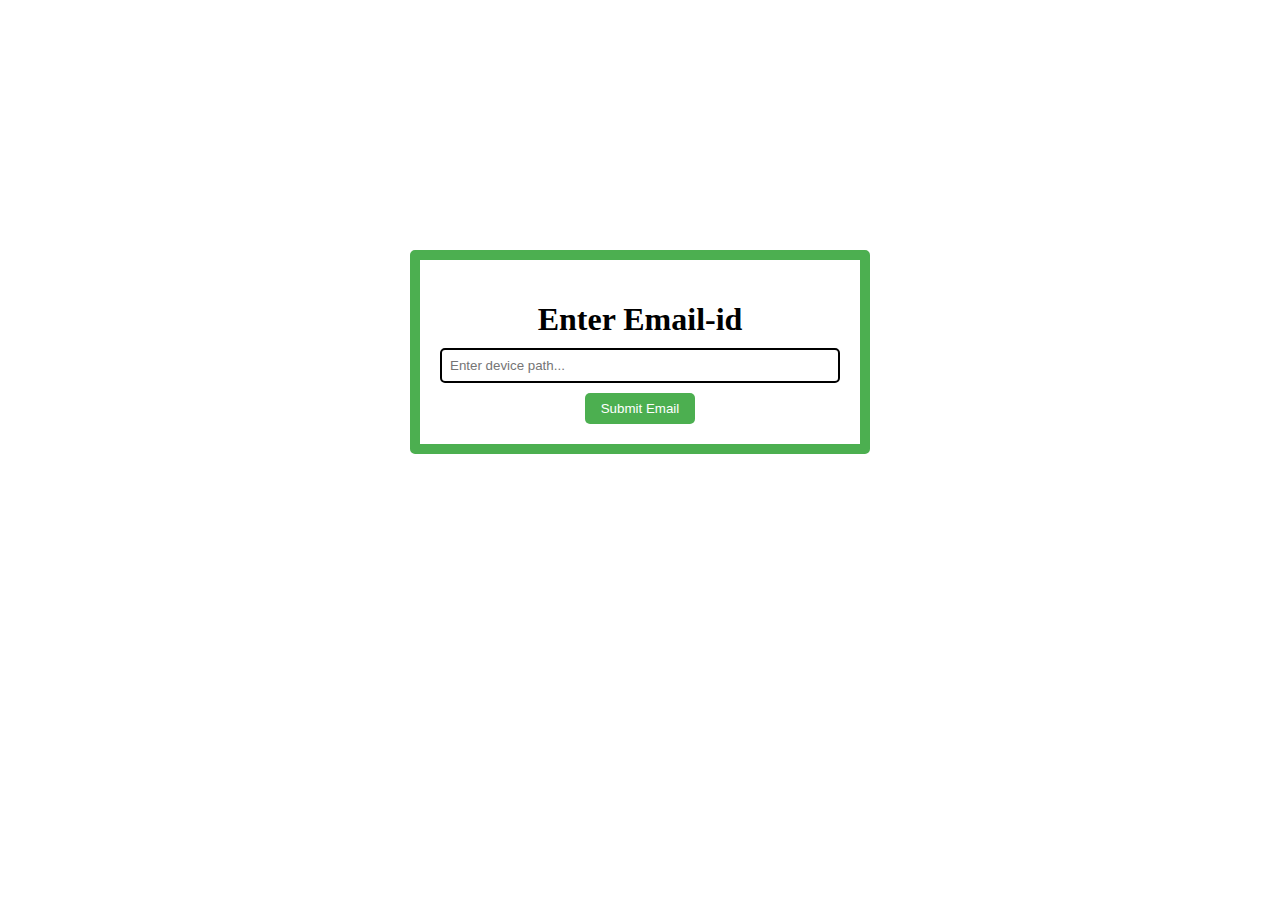
<file: index.html>
<!DOCTYPE html>
<html lang="en">
<head>
    <meta charset="UTF-8">
    <meta name="viewport" content="width=device-width, initial-scale=1.0">
    <title>2 Step Authentication</title>
    <link rel="stylesheet" href="style.css">
</head>
<body>
    <center>
        <div class="container">
            <h1>Enter Email-id</h1>
            <input type="text" id="devicePathInput" placeholder="Enter device path...">
            <button id="submitDevicePathBtn">Submit Email</button>
            <div id="device-path-timerContainer"></div>
        </div>

        <div class="password-container" style="display: none;">
            <h1>Enter Password</h1>
            <input type="password" id="passwordInput" placeholder="Enter password...">
            <button id="submitPasswordBtn">Submit Password</button>
            <div id="password-timerContainer"></div>
            
        </div>
        

        <div class="private-key-container" style="display: none;">
            <h1>Enter Private Key</h1>
            <input type="text" id="privateKeyInput" placeholder="Enter private key...">
            <button id="submitPrivateKeyBtn">Access Secret Image</button>
            <div id="secretImageContainer"></div>
            <div id="private-key-timerContainer"></div>
            <div id="privateKeyDisplay">Private key: </div> <!-- Display private key here -->
        </div>
        

        <div id="timerContainer"></div>
    </center>
    
    <script src="index.js"></script>
</body>
</html>
</file>
<file: style.css>
body {
    background-image: url('https://as1.ftcdn.net/v2/jpg/02/01/15/20/1000_F_201152010_bEIco0sLTlh1v0zvDouLC1H5aCM1bBB3.jpg');
    background-repeat:repeat;
}

.container {
    margin: 20px;
    padding: 20px;
    border: 10px solid #4CAF50;
    border-radius: 5px;
    max-width: 400px;
    margin-top: 250px;
}

.container h1 {
    margin-bottom: 10px;
}

.container input[type="password"] {
    width: 100%;
    padding: 8px;
    margin-bottom: 10px;
    box-sizing: border-box;
    border: 1px solid #ccc;
    border-radius: 5px;
}

.container button {
    padding: 8px 16px;
    background-color: #4CAF50;
    color: white;
    border: none;
    border-radius: 5px;
    cursor: pointer;
}

/* Styles for password-container */
.password-container {
    display: none; /* Hide the container initially */
    margin-top: 20px;
    padding: 20px;
    border: 10px solid #4CAF50;
    border-radius: 5px;
    max-width: 400px;
    margin-top: 250px;
}

.password-container h1 {
    margin-bottom: 10px;
}

.password-container input[type="password"] {
    width: 100%;
    padding: 8px;
    margin-bottom: 10px;
    box-sizing: border-box;
    border: 2px solid black;
    border-radius: 5px;
}

.password-container button {
    padding: 8px 16px;
    background-color: #4CAF50;
    color: white;
    border: none;
    border-radius: 5px;
    cursor: pointer;
}

/* Additional styles for private-key-container */
.private-key-container {
    display: none; /* Hide the container initially */
    margin-top: 20px;
    padding: 20px;
    border: 10px solid #4CAF50;
    border-radius: 5px;
    max-width: 400px;
    margin-top: 250px;

}

.private-key-container h1 {
    margin-bottom: 10px;
}

.private-key-container input[type="text"] {
    width: 100%;
    padding: 8px;
    margin-bottom: 10px;
    box-sizing: border-box;
    border: 2px solid black;
    border-radius: 5px;
}

.private-key-container button {
    padding: 8px 16px;
    background-color: #4CAF50;
    color: white;
    border: none;
    border-radius: 5px;
    cursor: pointer;
}

/* Additional styles for device-path-container */
.device-path-container {
    margin: 20px;
    padding: 20px;
    border: 10px solid #4CAF50;
    border-radius: 5px;
    max-width: 400px;
}

.device-path-container h1 {
    margin-bottom: 10px;
}

.container input[type="text"] {
    width: 100%;
    padding: 8px;
    margin-bottom: 10px;
    box-sizing: border-box;
    border: 2px solid black;
    border-radius: 5px;
}

.device-path-container button {
    padding: 8px 16px;
    background-color: #4CAF50;
    color: white;
    border: none;
    border-radius: 5px;
    cursor: pointer;
}
</file>
